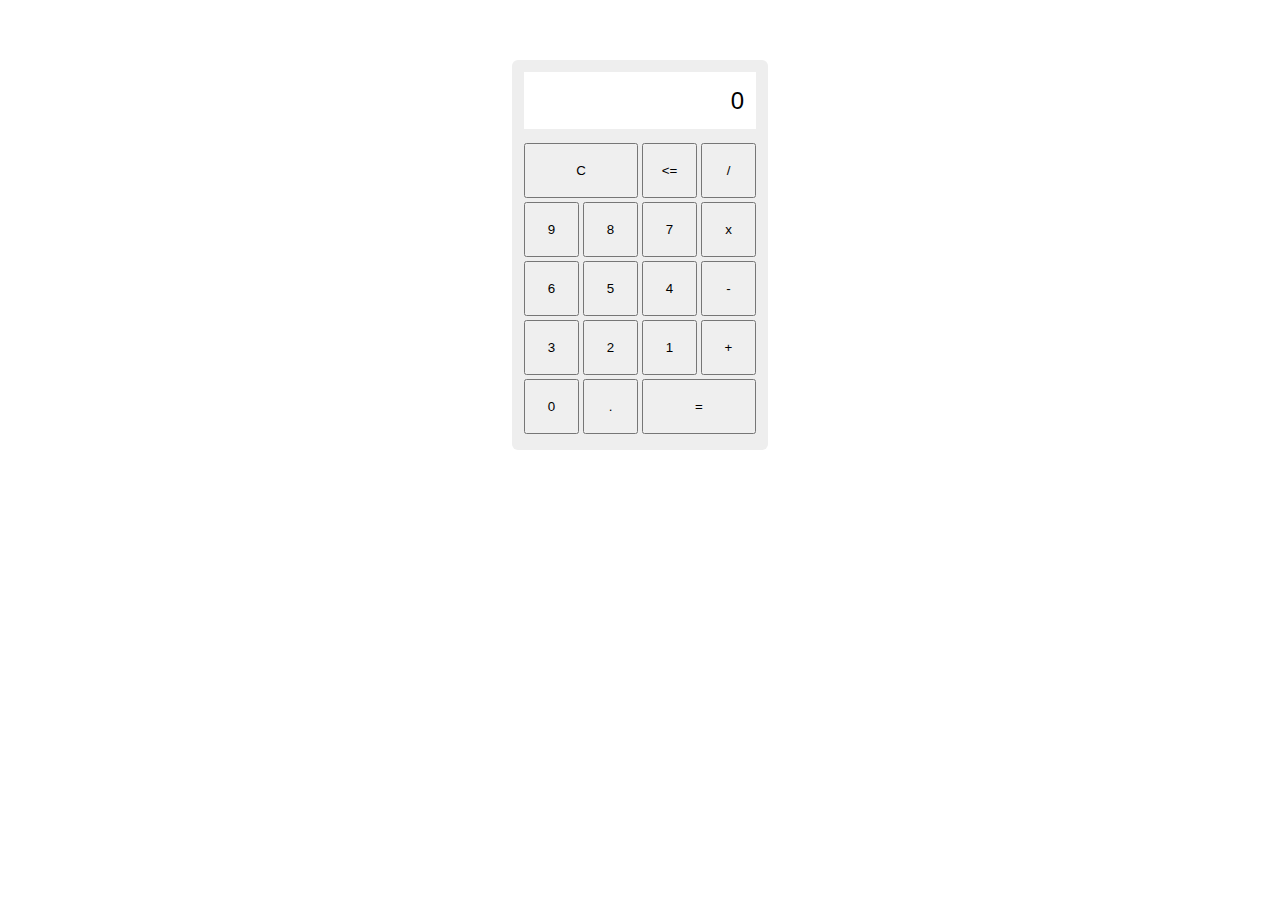
<file: Option 1/index.html>
<!DOCTYPE html>
<html lang="en">

<head>
	<meta charset="utf-8">
	<!-- style sheets -->
	<link rel="stylesheet" type="text/css" href="css/reset.css">
	<link rel="stylesheet" type="text/css" href="css/style.css">

	<title>Build a calculator</title>
</head>

<body>

	<div id="calculator" class="clearfix">
		<fieldset class="display">
			<legend>Display</legend>
			<input type="text" value="0" name="display" />
		</fieldset>
		<fieldset class="edit">
			<legend>Clear and Backspace</legend>
			<button type="button" value="clear">C</button> 
			<button type="button" value="backspace">&lt;=</button> 
		</fieldset>
		<fieldset class="operators"> 
			<legend>Operators</legend>
			<button type="button" value="/">/</button>
			<button type="button" value="*">x</button>
			<button type="button" value="-">-</button>
			<button type="button" value="+">+</button>
		</fieldset>
		<fieldset class="numbers">
			<legend>Numbers</legend>
			<button type="button" value="9">9</button>
			<button type="button" value="8">8</button>
			<button type="button" value="7">7</button>
			<button type="button" value="6">6</button>
			<button type="button" value="5">5</button>
			<button type="button" value="4">4</button>
			<button type="button" value="3">3</button>
			<button type="button" value="2">2</button>
			<button type="button" value="1">1</button>
			<button type="button" value="0">0</button>
			<button type="button" value=".">.</button>
		</fieldset>
		<fieldset class="equals">
			<legend>Equals</legend>
			<button type="button" value="=">=</button>
		</fieldset>
	</div>

	<!-- library scripts -->
	<script src="js/vendor/jquery-1.9.1.min.js" type="text/javascript"> </script>
	<!-- custom scripts -->
	<script src="js/custom.js" type="text/javascript"> </script>

</body>
</html>
</file>
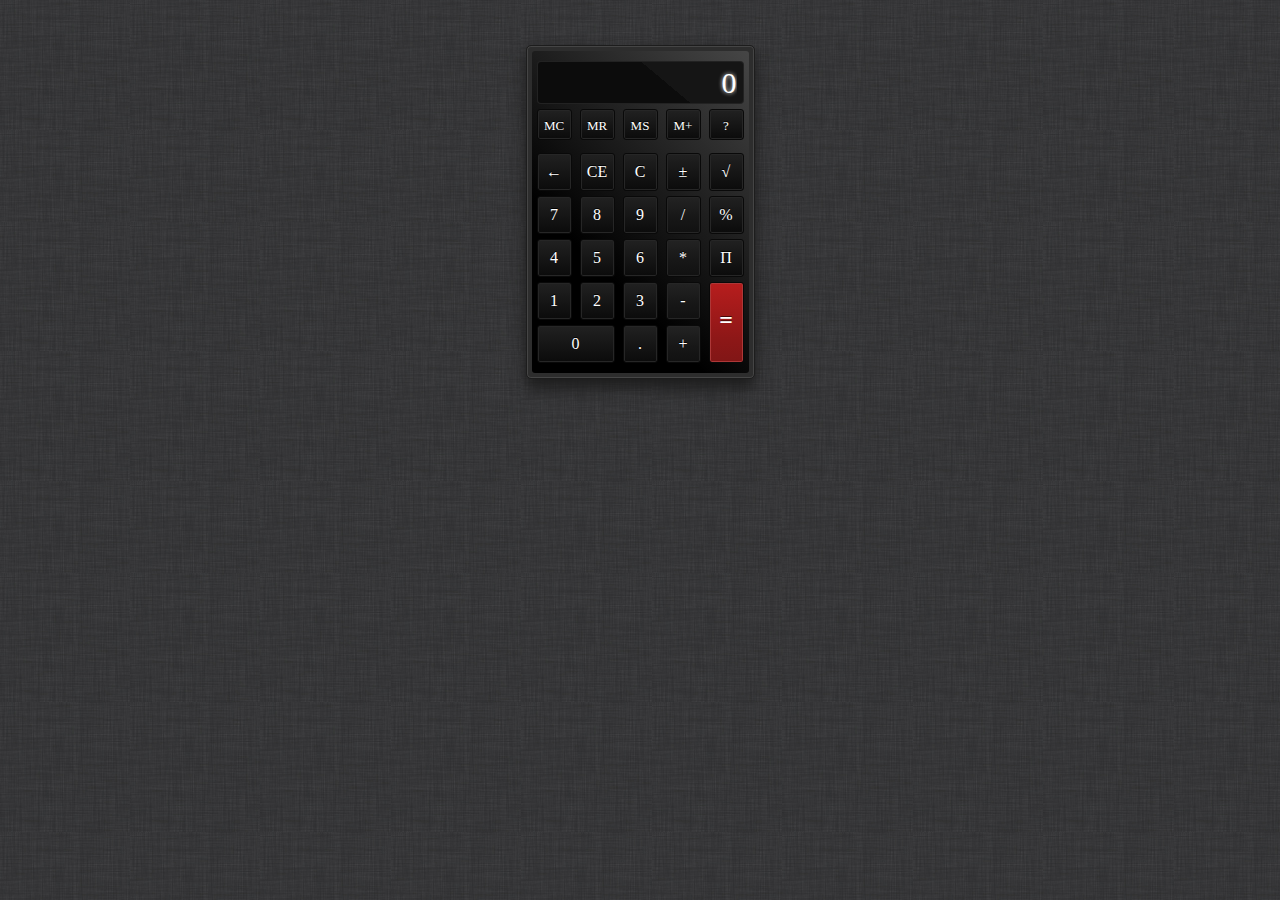
<file: Option 2/index.html>
<!DOCTYPE html>
<html>
<head>
<!-- Tom Kiddle - Bolier Plate -->
<!-- style sheets -->
<link rel="stylesheet" type="text/css" href="css/reset.css">
<link rel="stylesheet" type="text/css" href="css/style.css">
<!-- library scripts -->
<script type="text/javascript"  src="js/plugins/jquery.min.js"> </script>
<!-- custom scripts -->
<script type="text/javascript" src="js/custom.js"> </script>
<title>Calculator</title>
</head>
<body>
	<!--<h1>Symantic calculator Using HTML, CSS3 and Javascript</h1>-->
	<div id="site_wrap">
		<div id="calculator">
			<div id="calc_inner" class="group">
				<form id="screen_form">
					<input type="text" name="calc_screen" id="screen" readonly="readonly" value="0"  />
				</form>
				<ol id="calc_controls" class="btns group">
					<li tabindex="">MC</li>
					<li tabindex="">MR</li>
					<li tabindex="">MS</li>
					<li tabindex="">M+</li>
					<li id="suprise" class="last" tabindex="">?</li>
				</ol>
				<ol id="numbers_etc" class="btns">
					<li id="delete" tabindex="">&#8592;</li>
					<li class="reset" tabindex="">CE</li>
					<li class="reset" tabindex="">C</li>
					<li class="num" tabindex="8">7</li>
					<li class="num" tabindex="9">8</li>
					<li class="num" tabindex="10">9</li>
					<li class="num" tabindex="5">4</li>
					<li class="num" tabindex="6">5</li>
					<li class="num" tabindex="6">6</li>
					<li class="num" tabindex="2">1</li>
					<li class="num" tabindex="3">2</li>
					<li class="num" tabindex="4">3</li>
					<li class="num dbl_width" tabindex="1">0</li>
					<li class="num" tabindex="">.</li>
				</ol>
				<ol id="operators" class="btns">
					<li>&#177;</li>
					<li class="operator last" tabindex="">&#8730;</li>
					<li class="operator lght" tabindex="">/</li>
					<li class="operator last" tabindex="">%</li>
					<li class="operator lght" tabindex="">*</li>
					<li class="operator last" tabindex="">&#928;</li>				
					<li class="operator lght" tabindex="">-</li>
					<li id="equals" class="red dbl_height last" tabindex="">=</li>
					<li class="operator lght" tabindex="">+</li>
				</ol>
			</div>
		</div>
		<p id="tip">TIP: There once was a woman with 69 boobs. She had too, too, too many. She went to 51st. Doctor X gave her 8 operations, And in the end she was...</p>
	</div>
</body>
</html>
</file>
<file: Option 1/css/style.css>
/* Project CSS file */
.clearfix:after{content: ""; display: table; clear: both;}

legend{display:none;}

#calculator{position:relative; width:232px; padding:12px; margin:60px auto; background:#eee;}
#calculator{border-radius:6px;}

.display{background:#fff; padding:6px 12px; margin-bottom:14px;}
.display input[type=text]{width:100%; height:45px; padding:0; border:none; font-size:24px; text-transform:uppercase; text-align:right; background:none;}

.numbers{float:left; width:173px;}
.operators{position:relative; float:right; width:55px; top:-59px;}
.equals{position:absolute; bottom:12px; left:130px; position:absolute;}

button{width:55px; height:55px; margin-bottom:4px;}
button[value=clear]{width:114px;}
.equals button{width:114px;}
</file>
<file: Option 2/css/style.css>
.group:before,
.group:after {content: ""; display: table;} 
.group:after {clear: both;}
.group {zoom: 1; /* For IE 6/7 (trigger hasLayout) */}

/* Project CSS file */
body{color:#fff; background: black url(../images/body-bg.jpg) repeat 0 0;}

/*Calculator general*/
#calculator{width:217px; position:relative; padding:5px; margin:45px auto 0; border:1px solid #1d1d1d; background:#2d2d2d;}
#calculator:target{margin-top:-100px;}
#calculator{border-radius:5px;}
#calculator{box-shadow:0 9px 15px 0px #1D1D1D, 0 0 0 1px #454545 inset;}
#calc_inner{background:#191919; padding:10px 5px;}
#calc_inner{border-radius:3px;}
#calc_inner{
	background: #000000; /* Old browsers */
	background: -moz-linear-gradient(45deg,  #000000 32%, #4b4b4b 105%); /* FF3.6+ */
	background: -webkit-gradient(linear, left bottom, right top, color-stop(32%,#000000), color-stop(105%,#4b4b4b)); /* Chrome,Safari4+ */
	background: -webkit-linear-gradient(45deg,  #000000 32%,#4b4b4b 105%); /* Chrome10+,Safari5.1+ */
	background: -o-linear-gradient(45deg,  #000000 32%,#4b4b4b 105%); /* Opera 11.10+ */
	background: -ms-linear-gradient(45deg,  #000000 32%,#4b4b4b 105%); /* IE10+ */
	background: linear-gradient(45deg,  #000000 32%,#4b4b4b 105%); /* W3C */
	filter: progid:DXImageTransform.Microsoft.gradient( startColorstr='#000000', endColorstr='#4b4b4b',GradientType=1 ); /* IE6-9 fallback on horizontal gradient */
}
#screen_form{width:205px; padding:1px;}
#screen_form{
border-radius:4px;
}
#screen_form{
background: #4f4f4f; /* Old browsers */
/* IE9 SVG, needs conditional override of 'filter' to 'none' */
background: url([data-uri]);
background: -moz-radial-gradient(center, ellipse cover,  #4f4f4f 7%, #222222 69%); /* FF3.6+ */
background: -webkit-gradient(radial, center center, 0px, center center, 100%, color-stop(7%,#4f4f4f), color-stop(69%,#222222)); /* Chrome,Safari4+ */
background: -webkit-radial-gradient(center, ellipse cover,  #4f4f4f 7%,#222222 69%); /* Chrome10+,Safari5.1+ */
background: -o-radial-gradient(center, ellipse cover,  #4f4f4f 7%,#222222 69%); /* Opera 12+ */
background: -ms-radial-gradient(center, ellipse cover,  #4f4f4f 7%,#222222 69%); /* IE10+ */
background: radial-gradient(ellipse at center,  #4f4f4f 7%,#222222 69%); /* W3C */
filter: progid:DXImageTransform.Microsoft.gradient( startColorstr='#4f4f4f', endColorstr='#222222',GradientType=1 ); /* IE6-8 fallback on horizontal gradient */


}
#screen{height:31px; width:193px; padding:5px 6px; border:none; text-align:right; font-family:digital-7; font-size:30px; text-shadow:0 0 4px #FFFFFF; color:#fff; background:#131313;}
#screen{
background: #0c0c0c; /* Old browsers */
/* IE9 SVG, needs conditional override of 'filter' to 'none' */
background: url([data-uri]);
background: -moz-linear-gradient(40deg,  #0c0c0c 60%, #151515 0%); /* FF3.6+ */
background: -webkit-gradient(linear, left bottom, right top, color-stop(60%,#0c0c0c), color-stop(0%,#151515)); /* Chrome,Safari4+ */
background: -webkit-linear-gradient(40deg,  #0c0c0c 60%,#151515 0%); /* Chrome10+,Safari5.1+ */
background: -o-linear-gradient(40deg,  #0c0c0c 60%,#151515 0%); /* Opera 11.10+ */
background: -ms-linear-gradient(40deg,  #0c0c0c 60%,#151515 0%); /* IE10+ */
background: linear-gradient(40deg,  #0c0c0c 60%,#151515 0%); /* W3C */
filter: progid:DXImageTransform.Microsoft.gradient( startColorstr='#0c0c0c', endColorstr='#151515',GradientType=1 ); /* IE6-8 fallback on horizontal gradient */
}
#screen{border-radius:3px;}
#calc_controls{margin-bottom:8px;}

/*Calculator buttons*/
.btns li{width:33px; float:left; margin:5px 8px 0 0; padding:10px 0; border:1px solid #090909; font-family: myriad pro; text-align:center; cursor:pointer;}
#calc_controls.btns li{height:11px; padding:9px 0; font-size:13px;}
.btns .dbl_width{width:76px;}
.btns .dbl_height{height:59px; float:right;}
.btns .last{margin-right:0;}
.btns li{
	text-shadow: 0 -1px 0 #000;
}
.btns li{
	
  	-webkit-border-radius: 3px; /* Safari 3-4, iOS 1-3.2, Android 1.6- */
  	-moz-border-radius: 3px; /* Firefox 1-3.6 */
	border-radius:3px;
}
.btns li{
	box-shadow:inset 0 0 0 1px #262626;
}
.btns .red{
	box-shadow:inset 0 0px 0px 1px #ad3838;
}
.btns .red{
	font-size: 24px; font-weight: bold;
	line-height: 55px;
	text-shadow: 0 -1px 0 #470707;
}
.btns li{
	background: #212121; /* Old browsers */
	/* IE9 SVG, needs conditional override of 'filter' to 'none' */
	background: url([data-uri]);
	background: -moz-linear-gradient(top, #212121 0%, #0b0b0b 100%); /* FF3.6+ */
	background: -webkit-gradient(linear, left top, left bottom, color-stop(0%,#212121), color-stop(100%,#0b0b0b)); /* Chrome,Safari4+ */
	background: -webkit-linear-gradient(top, #212121 0%,#0b0b0b 100%); /* Chrome10+,Safari5.1+ */
	background: -o-linear-gradient(top, #212121 0%,#0b0b0b 100%); /* Opera 11.10+ */
	background: -ms-linear-gradient(top, #212121 0%,#0b0b0b 100%); /* IE10+ */
	background: linear-gradient(to bottom, #212121 0%,#0b0b0b 100%); /* W3C */
	filter: progid:DXImageTransform.Microsoft.gradient( startColorstr='#212121', endColorstr='#0b0b0b',GradientType=0 ); /* IE6-8 */
}
.btns .lght{
	background: #232323; /* Old browsers */
	/* IE9 SVG, needs conditional override of 'filter' to 'none' */
	background: url([data-uri]);
	background: -moz-linear-gradient(top, #232323 0%, #171717 57%, #111111 100%); /* FF3.6+ */
	background: -webkit-gradient(linear, left top, left bottom, color-stop(0%,#232323), color-stop(57%,#171717), color-stop(100%,#111111)); /* Chrome,Safari4+ */
	background: -webkit-linear-gradient(top, #232323 0%,#171717 57%,#111111 100%); /* Chrome10+,Safari5.1+ */
	background: -o-linear-gradient(top, #232323 0%,#171717 57%,#111111 100%); /* Opera 11.10+ */
	background: -ms-linear-gradient(top, #232323 0%,#171717 57%,#111111 100%); /* IE10+ */
	background: linear-gradient(to bottom, #232323 0%,#171717 57%,#111111 100%); /* W3C */
	filter: progid:DXImageTransform.Microsoft.gradient( startColorstr='#232323', endColorstr='#111111',GradientType=0 ); /* IE6-8 */
}
.btns .red{
	background: #b71d1d; /* Old browsers */
	/* IE9 SVG, needs conditional override of 'filter' to 'none' */
	background: url([data-uri]);
	background: -moz-linear-gradient(top,  #b71d1d 0%, #8d1717 71%, #811616 100%); /* FF3.6+ */
	background: -webkit-gradient(linear, left top, left bottom, color-stop(0%,#b71d1d), color-stop(71%,#8d1717), color-stop(100%,#811616)); /* Chrome,Safari4+ */
	background: -webkit-linear-gradient(top,  #b71d1d 0%,#8d1717 71%,#811616 100%); /* Chrome10+,Safari5.1+ */
	background: -o-linear-gradient(top,  #b71d1d 0%,#8d1717 71%,#811616 100%); /* Opera 11.10+ */
	background: -ms-linear-gradient(top,  #b71d1d 0%,#8d1717 71%,#811616 100%); /* IE10+ */
	background: linear-gradient(to bottom,  #b71d1d 0%,#8d1717 71%,#811616 100%); /* W3C */
	filter: progid:DXImageTransform.Microsoft.gradient( startColorstr='#b71d1d', endColorstr='#811616',GradientType=0 ); /* IE6-8 */
}

.btns li:active{
	background: #0b0b0b; /* Old browsers */
	background: -moz-linear-gradient(top,  #0b0b0b 0%, #212121 100%); /* FF3.6+ */
	background: -webkit-gradient(linear, left top, left bottom, color-stop(0%,#0b0b0b), color-stop(100%,#212121)); /* Chrome,Safari4+ */
	background: -webkit-linear-gradient(top,  #0b0b0b 0%,#212121 100%); /* Chrome10+,Safari5.1+ */
	background: -o-linear-gradient(top,  #0b0b0b 0%,#212121 100%); /* Opera 11.10+ */
	background: -ms-linear-gradient(top,  #0b0b0b 0%,#212121 100%); /* IE10+ */
	background: linear-gradient(to bottom,  #0b0b0b 0%,#212121 100%); /* W3C */
	filter: progid:DXImageTransform.Microsoft.gradient( startColorstr='#0b0b0b', endColorstr='#212121',GradientType=0 ); /* IE6-9 */

}
.btns .lght:active{
	background: #111111; /* Old browsers */
	background: -moz-linear-gradient(top,  #111111 0%, #171717 43%, #232323 100%); /* FF3.6+ */
	background: -webkit-gradient(linear, left top, left bottom, color-stop(0%,#111111), color-stop(43%,#171717), color-stop(100%,#232323)); /* Chrome,Safari4+ */
	background: -webkit-linear-gradient(top,  #111111 0%,#171717 43%,#232323 100%); /* Chrome10+,Safari5.1+ */
	background: -o-linear-gradient(top,  #111111 0%,#171717 43%,#232323 100%); /* Opera 11.10+ */
	background: -ms-linear-gradient(top,  #111111 0%,#171717 43%,#232323 100%); /* IE10+ */
	background: linear-gradient(to bottom,  #111111 0%,#171717 43%,#232323 100%); /* W3C */
	filter: progid:DXImageTransform.Microsoft.gradient( startColorstr='#111111', endColorstr='#232323',GradientType=0 ); /* IE6-9 */

}
.btns .red:active{
	background: #811616; /* Old browsers */
	background: -moz-linear-gradient(top,  #811616 0%, #8d1717 29%, #b71d1d 100%); /* FF3.6+ */
	background: -webkit-gradient(linear, left top, left bottom, color-stop(0%,#811616), color-stop(29%,#8d1717), color-stop(100%,#b71d1d)); /* Chrome,Safari4+ */
	background: -webkit-linear-gradient(top,  #811616 0%,#8d1717 29%,#b71d1d 100%); /* Chrome10+,Safari5.1+ */
	background: -o-linear-gradient(top,  #811616 0%,#8d1717 29%,#b71d1d 100%); /* Opera 11.10+ */
	background: -ms-linear-gradient(top,  #811616 0%,#8d1717 29%,#b71d1d 100%); /* IE10+ */
	background: linear-gradient(to bottom,  #811616 0%,#8d1717 29%,#b71d1d 100%); /* W3C */
	filter: progid:DXImageTransform.Microsoft.gradient( startColorstr='#811616', endColorstr='#b71d1d',GradientType=0 ); /* IE6-9 */

}

#numbers_etc{width:129px; float:left;}

/*Other*/
#tip{width:200px; padding:16px; background:#fff; color:#000; opacity:0;}
</file>
